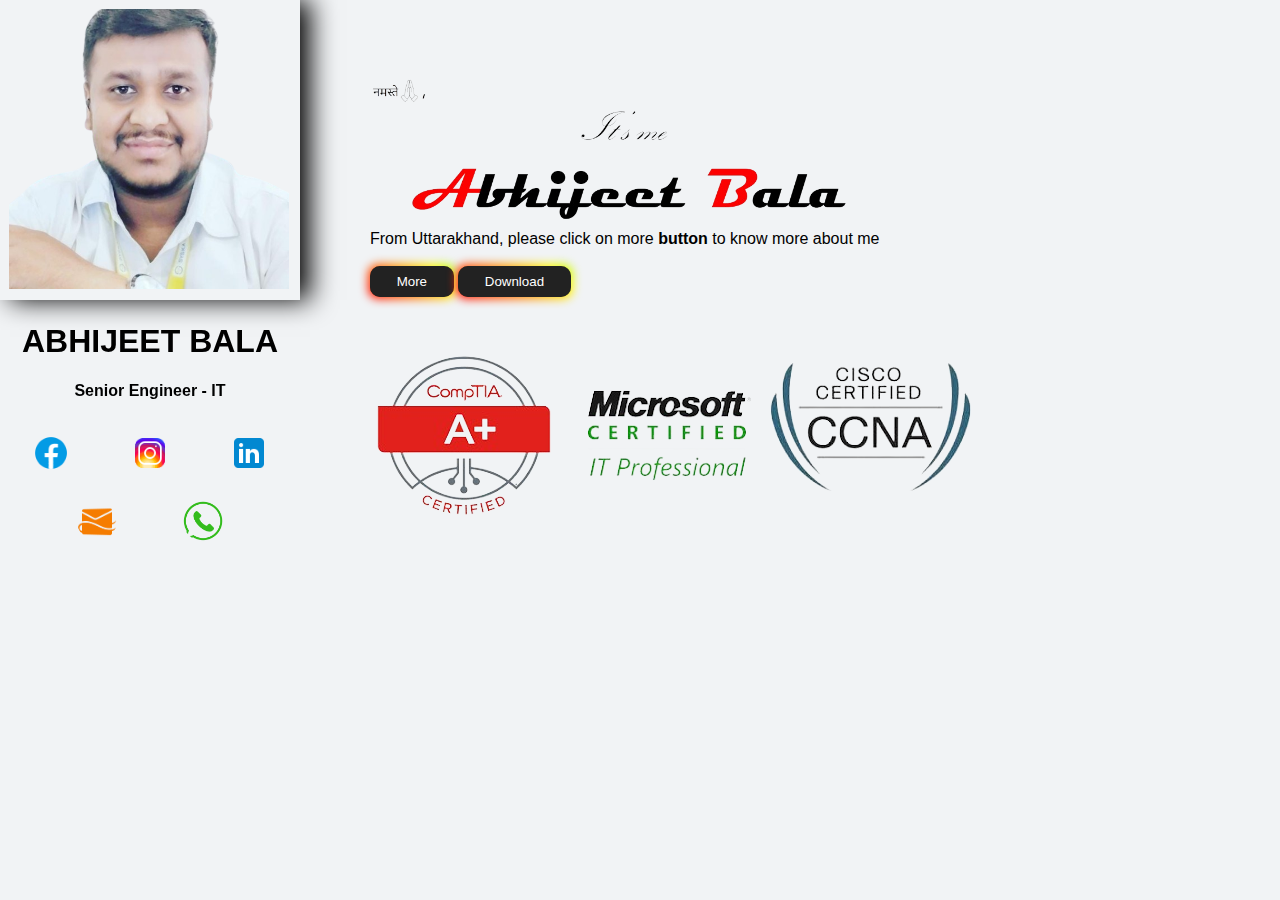
<file: index.html>
<!DOCTYPE html>
<html lang="en">
<head>
    <meta charset="UTF-8">
    <meta name="viewport" content="width=device-width, initial-scale=1.0">
    <title>Abhijeet Bala</title>
    <link rel="stylesheet" href="styleindex.css">
    
</head>
<body>
   
    <div id="mainnav" class="mainnavi">
        <a href="index.html"> <img src="Profile_pic.png"></a>
        <span id="name"><h1>ABHIJEET BALA</h1></span>
                <h4>Senior Engineer - IT</h4>
                    <div id="slogo" class="sociallogo">
                         <table  class="table1" width="100%">
                             <tr>
                                 <td><a href="https://www.facebook.com/ABHIJEETNIIT?mibextid=ZbWKwL" target="_blank"> <img src="facebook-48.png" alt="facebook"></a></td>
                                 <td><a href="https://www.facebook.com/ABHIJEETNIIT?mibextid=ZbWKwL" target="_blank"> <img src="instagram-48.png" alt="instagram"></a></td>
                                 <td> <a href="https://www.linkedin.com/in/1002-abhijeetbala?utm_source=share&utm_campaign=share_via&utm_content=profile&utm_medium=android_app" target="_blank"> <img src="linkedin-48.png" alt="likedin"></a><br></td>
                             </tr>
                         <table class="table2"  width="100%">
                             <tr>
                                 <td><a href="mailto:recipient@example.com"><img id="tableimg1" src="hotmail-48.png" alt="email"></a></td>
                                 <td> <a href="https://wa.me/qr/I4KLRZECN76OD1" target="_blank"> <img id="tableimg2" src="whatsapp.png" alt="whatsapp"></a></td>
                             </tr>
                         </table>
                         </table>
                    </div>
    </div>
    
    
    <div class="container">
        
        <p> <a href="https://drive.google.com/file/d/12dXy00_QAq8zVx4msnvjnRDQS4IvQpPj/view?usp=sharing" target="_blank" download="Abhijeet_Bala_Resume"> <img src="intro.png" width="500px" ></a> <br> From Uttarakhand, please click on more <b>button</b> to know more about me<br><br>
                <button class="frontbutton" role="button"> <a  href="profile.html" >More</a></button> 
                    <span><button class="frontbutton" role="button"> <a  href="https://drive.google.com/file/d/12dXy00_QAq8zVx4msnvjnRDQS4IvQpPj/view?usp=sharing" target="_blank" download="Abhijeet_Bala_Resume">Download</a></button><br><br> </p></span>
        
        
        <div>
            <img src="comptiaA+_logo.png">
            <img src="mcitp_logo.png">
            <img src="CCNA_logo.png">
        </div>
    </div>
    
</body>
</html>
</file>
<file: styleindex.css>
body {
    padding: 0px;
    margin: 0px;
    font-family: "Gill Sans Extrabold", sans-serif;
    background-color: #f1f3f5;
   /* background-image: linear-gradient(283deg, #f1f3f5 0%, #7a91ac 50%, #ffffff 100%);
    background-repeat: no-repeat;
    background-position: center;*/
    }
.mainnavi { 
    background-color:;
    width: 300PX;
    height: 300PX;
    align-items: center;
    box-shadow: 10px 0px 25px black;
    position: fixed;
   

}
.mainnavi h1{ 
    text-align: center;
    
 }
 .mainnavi h4{ 
    text-align: center;  
       
 }
 
.mainnavi img { 
    width: 280PX;
    height: 280PX;
    padding: 9px;
}

#slogo {


}
.sociallogo  {
    width: 300px;    
}
.table1  {
 
    text-shadow: 10px 10px 25px black;
    text-align: center;
}
.table2  {
    
    text-shadow: 10px 10px 25px black;
    text-align: center;
}
#tableimg1  {
  margin-left: 30%;
}
#tableimg2  {
    margin-right: 30%;
  }
.sociallogo img {
width: 40px;
height: 40px;
border-radius: 50%;


}
.sociallogo img:hover {
    transition-delay: 2ms;
    transition-timing-function: cubic-bezier(0.075, 0.82, 0.165, 1);
    margin-top: -5px;
    box-shadow: 10px 10px 25px black;    
}
.container {
    padding: 50px;
    margin: 0px 0px 0px 320px;
    text-align: left;
    background-color: ;
}
.container h1 {
    font-family: sans-serif;

}
.frontbutton {
  padding: 0.6em 2em;
  border: none;
  outline: none;
  color: rgb(255, 255, 255);
  background: #111;
  cursor: pointer;
  position: relative;
  z-index: 0;
  border-radius: 10px;
  user-select: none;
  -webkit-user-select: none;
  touch-action: manipulation;
}

.frontbutton:before {
  content: "";
  background: linear-gradient(
    45deg,
    #ff0000,
    #ff7300,
    #fffb00,
    #48ff00,
    #00ffd5,
    #002bff,
    #7a00ff,
    #ff00c8,
    #ff0000
  );
  position: absolute;
  top: -2px;
  left: -2px;
  background-size: 400%;
  z-index: -1;
  filter: blur(5px);
  -webkit-filter: blur(5px);
  width: calc(100% + 4px);
  height: calc(100% + 4px);
  animation: glowing-button-85 20s linear infinite;
  transition: opacity 0.3s ease-in-out;
  border-radius: 10px;
}

@keyframes glowing-button-85 {
  0% {
    background-position: 0 0;
  }
  50% {
    background-position: 400% 0;
  }
  100% {
    background-position: 0 0;
  }
}

.frontbutton:after {
  z-index: -1;
  content: "";
  position: absolute;
  width: 100%;
  height: 100%;
  background: #222;
  left: 0;
  top: 0;
  border-radius: 10px;
}

.frontbutton a {
        text-decoration: none;
        color: white;
    }
   
}/*
.more {
    border: none;
    background-color:none ;
    padding: 2px;
    border-radius: 30%;
    box-shadow:inset 0 -3em 3em rgb(100 100 100 / 0%), 0 0 0 2px white, 0.3em 0.3em 1em rgb(200 0 0 / 60%);

}
.more:hover {
    transition-delay: 2ms;
    transition-timing-function: cubic-bezier(0.075, 0.82, 0.165, 1);
    margin-top: -5px;
    box-shadow: inset 0 0 10px gray, 0 0 0 2px white, 0.3em 0.3em 1em rgb(200 0 0 / 60%);
    border-radius: 0%;
    font-size: 15px;

}
.more1 {
    margin-left: 30px;
    background-color:none ;
    padding: 2px;
    border-radius: 30%;
    box-shadow:inset 0 -3em 3em rgb(100 100 100 / 0%), 0 0 0 2px white, 0.3em 0.3em 1em rgb(200 0 0 / 60%);
    border: none;
}
.more1:hover {
    transition-delay: 2ms;
    transition-timing-function: cubic-bezier(0.075, 0.82, 0.165, 1);
    margin-top: -5px;
    box-shadow: inset 0 0 10px gray, 0 0 0 2px white, 0.3em 0.3em 1em rgb(200 0 0 / 60%);
    border-radius: 0%;
    font-size: 15px;

}
</file>
